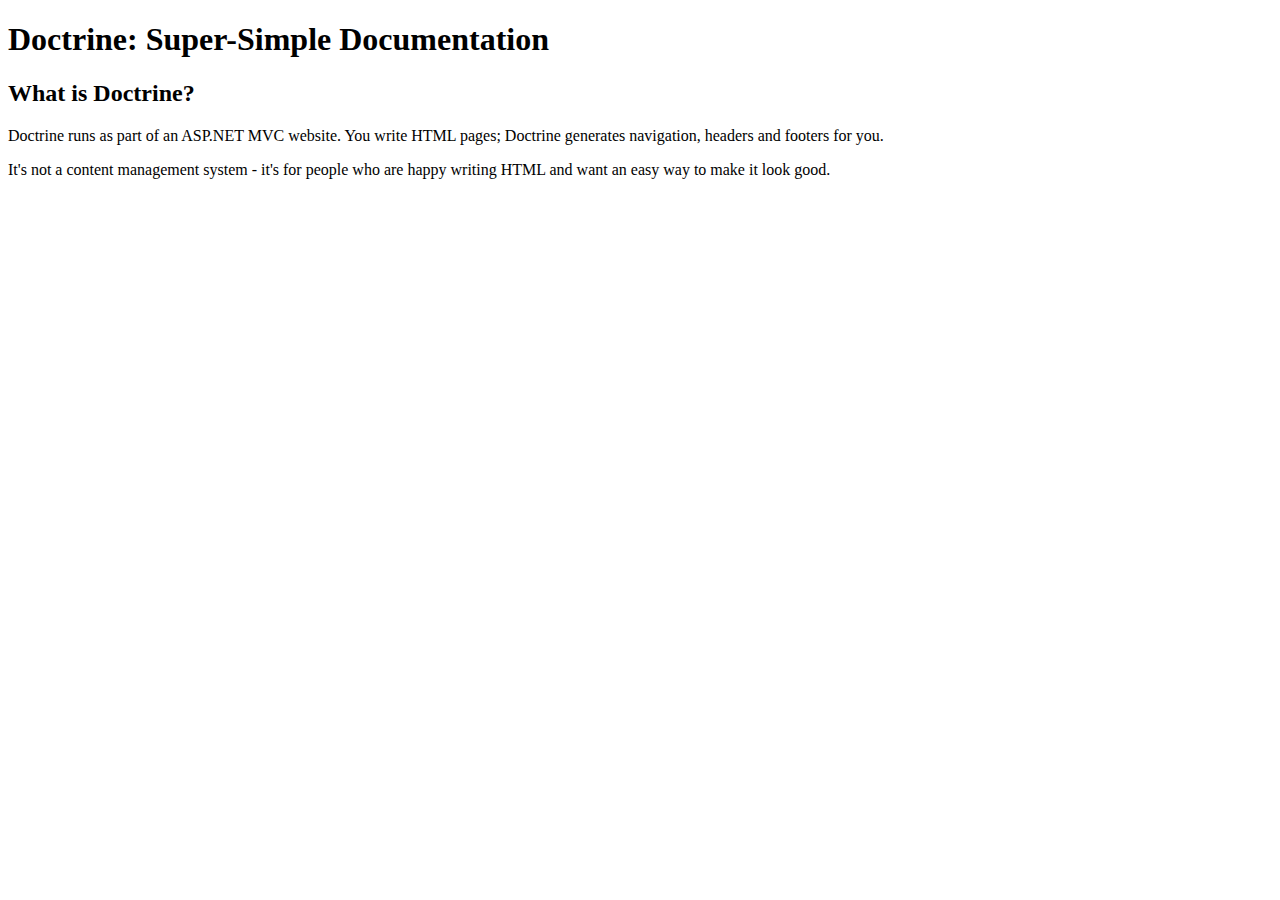
<file: src/ExampleWebsite/Pages/index.html>
﻿<!DOCTYPE html>
<html>
<head>
    <meta name="sort" value="0010" />
    <title>Overview</title>
    <meta charset="utf-8" />
</head>
<body>
    <h1>Doctrine: Super-Simple Documentation</h1>
    <h2 name="h2-getting-started">What is Doctrine?</h2>
    <p>Doctrine runs as part of an ASP.NET MVC website. You write HTML pages; Doctrine generates navigation, headers and footers for you.</p>
    <p>It's not a content management system - it's for people who are happy writing HTML and want an easy way to make it look good.</p>
</body>
</html>
</file>
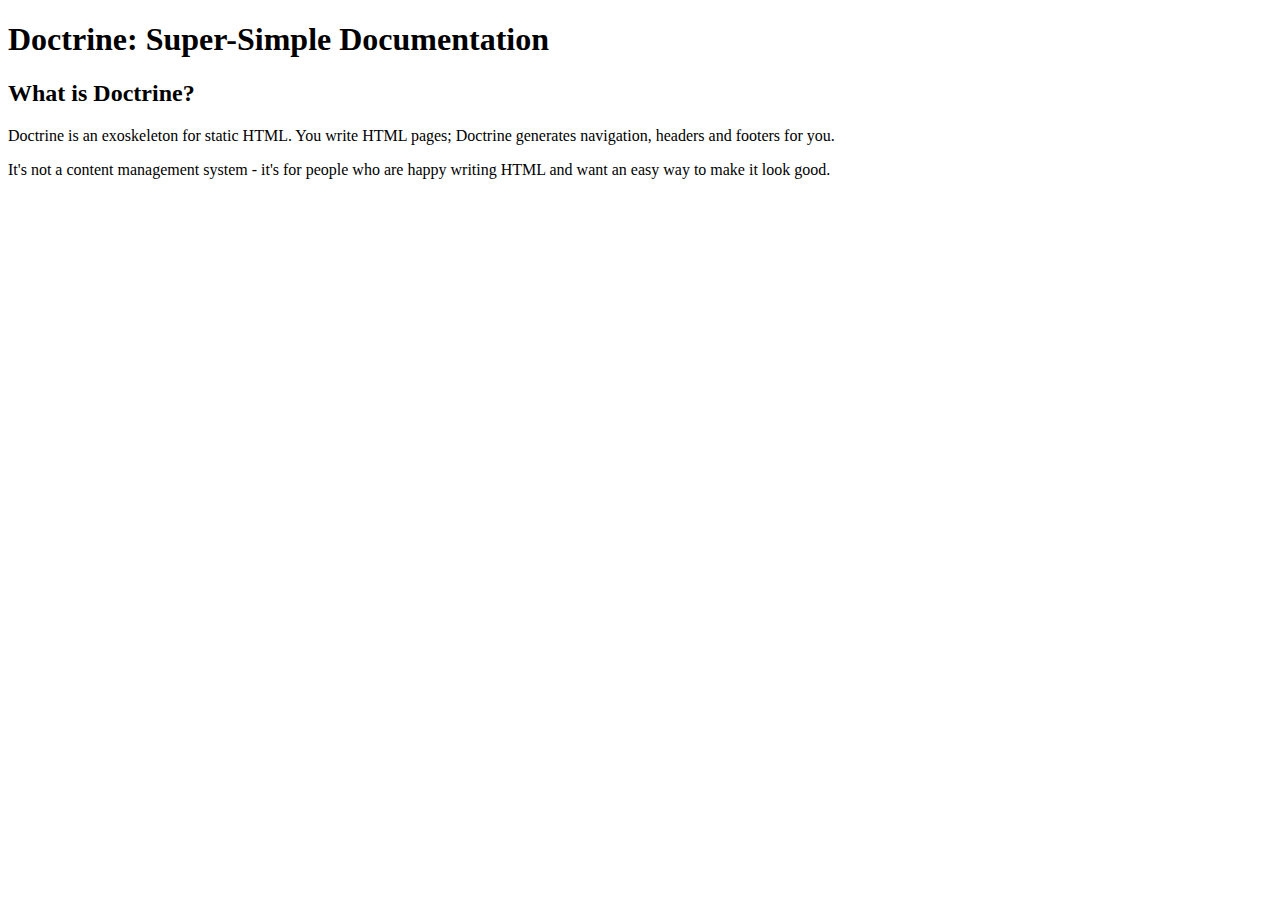
<file: src/ExampleWebsite/wwwroot/pages/index.html>
﻿<!DOCTYPE html>
<html>
<head>
    <meta name="sort" value="0010" />
    <title>Overview</title>
    <meta charset="utf-8" />
</head>
<body>
    <h1>Doctrine: Super-Simple Documentation</h1>
    <h2 name="h2-getting-started">What is Doctrine?</h2>
    <p>
        Doctrine is an exoskeleton for static HTML. You write HTML pages; Doctrine generates
        navigation, headers and footers for you.
    </p>
    <p>
        It's not a content management system - it's for people who are happy writing HTML
        and want an easy way to make it look good.
    </p>
</body>
</html>
</file>
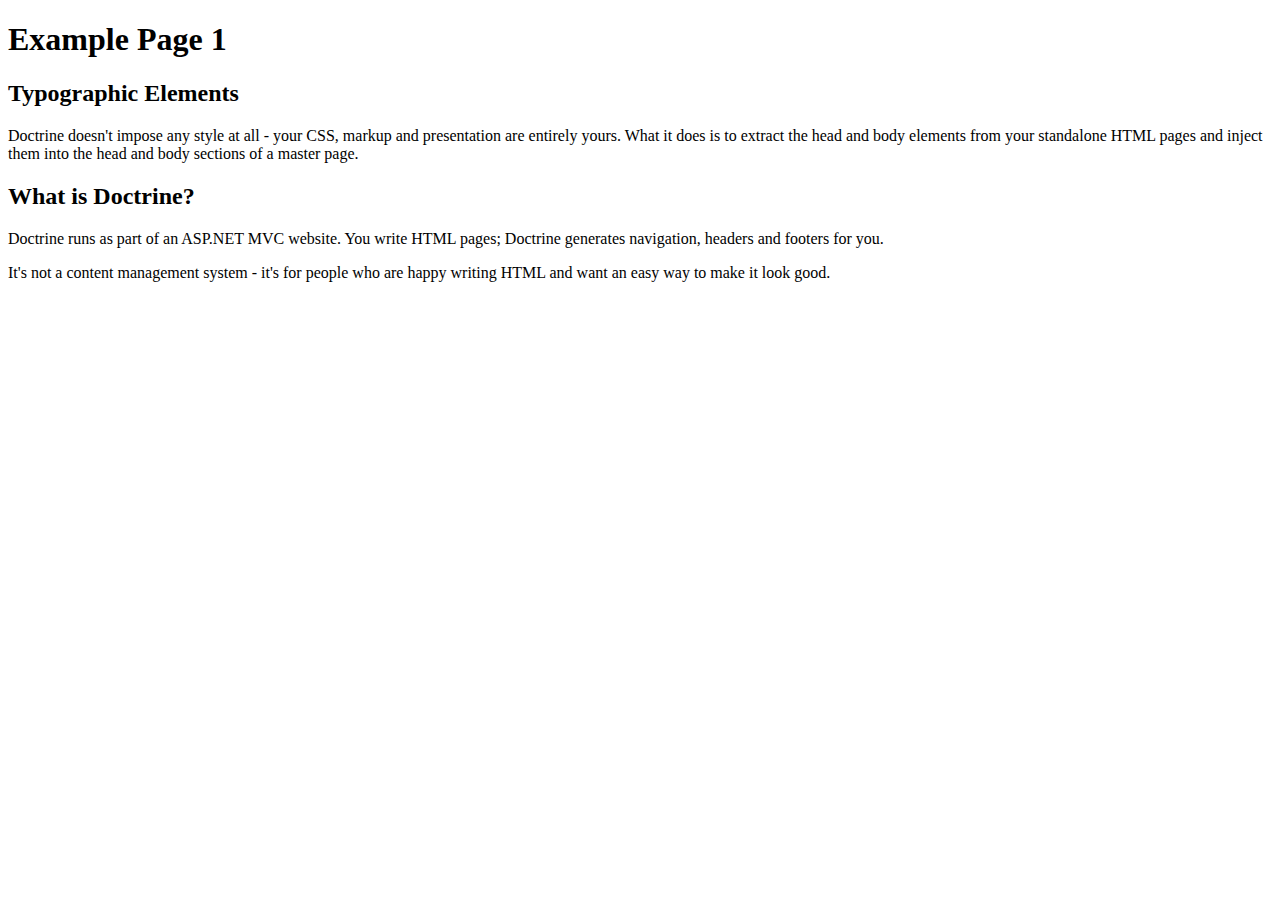
<file: src/ExampleWebsite/Pages/example-1.html>
﻿<!DOCTYPE html>
<html>
<head>
    <meta name="sort" value="0030" />
    <title>Example Page 1</title>
    <meta charset="utf-8"/>
</head>
<body>
    <h1>Example Page 1</h1>
    <h2>Typographic Elements</h2>
    <p>Doctrine doesn't impose any style at all - your CSS, markup and presentation are entirely yours. What it does is to extract the head and body elements from your standalone HTML pages and inject them into the head and body sections of a master page.</p>
    <h2 name="h2-getting-started">What is Doctrine?</h2>
    <p>Doctrine runs as part of an ASP.NET MVC website. You write HTML pages; Doctrine generates navigation, headers and footers for you.</p>
    <p>It's not a content management system - it's for people who are happy writing HTML and want an easy way to make it look good.</p>
</body>
</html>
</file>
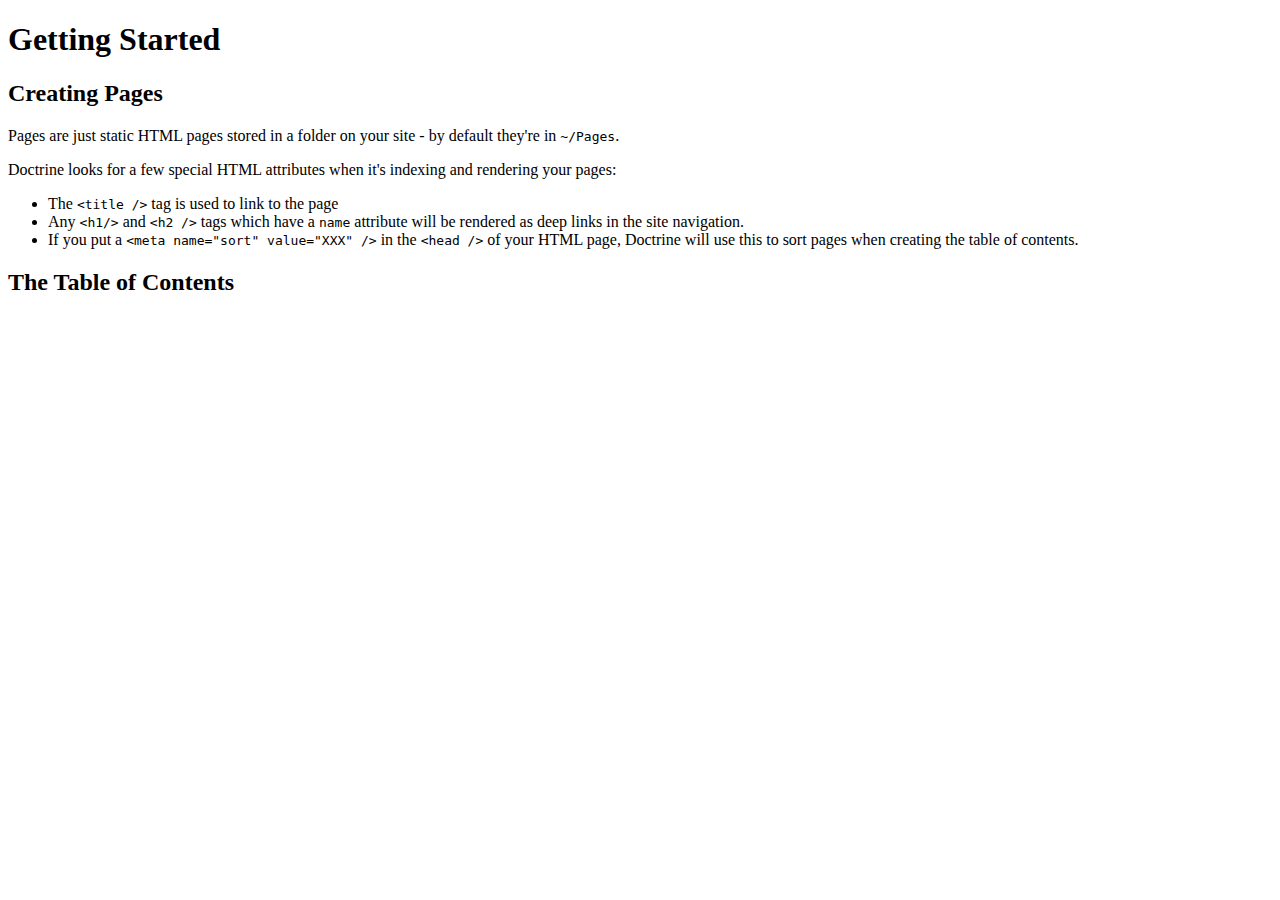
<file: src/ExampleWebsite/Pages/getting-started.html>
﻿<!DOCTYPE html>
<html>
<head>
    <meta name="sort" value="0020" />
    <title>Getting Started</title>
    <meta charset="utf-8" />
</head>
<body>
    <h1>Getting Started</h1>
    <h2 name="h2-creating-pages">Creating Pages</h2>
    <p>
        Pages are just static HTML pages stored in a folder on your site - by default they're in <code>~/Pages</code>.
    </p>
    <p>Doctrine looks for a few special HTML attributes when it's indexing and rendering your pages:</p>
    <ul>
        <li>The <code>&lt;title /&gt;</code> tag is used to link to the page</li>
        <li>Any <code>&lt;h1/&gt;</code> and <code>&lt;h2 /&gt;</code> tags which have a <code>name</code> attribute will be rendered as deep links in the site navigation.</li>
        <li>
            If you put a <code>&lt;meta name="sort" value="XXX" /&gt;</code> in the <code>&lt;head /&gt;</code> of your HTML page,
            Doctrine will use this to sort pages when creating the table of contents.
        </li>
    </ul>
    <h2 name="h2-controlling-table-of-contents">The Table of Contents</h2>
</body>
</html>
</file>
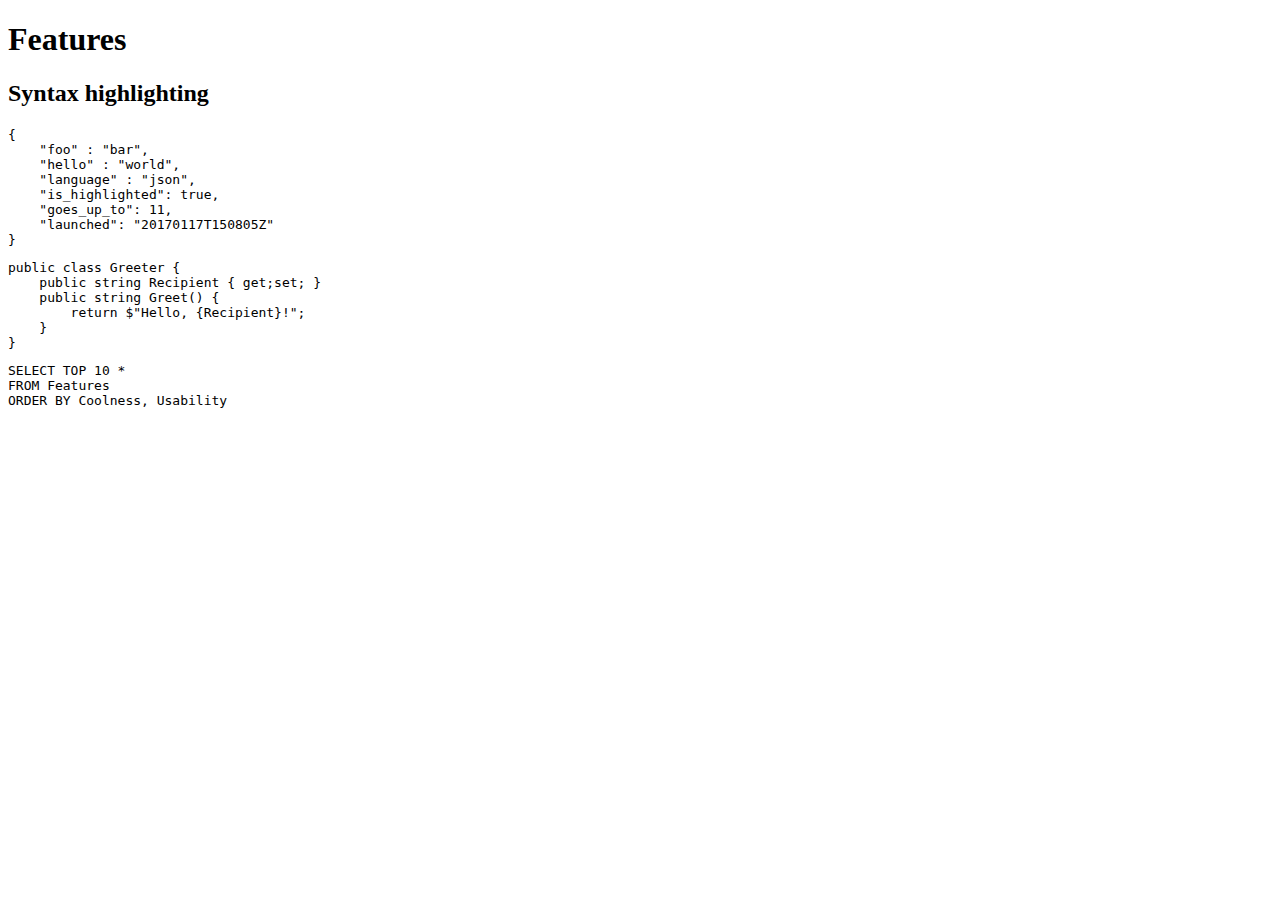
<file: src/ExampleWebsite/wwwroot/pages/features.html>
﻿<!DOCTYPE html>
<html>
<head>
    <meta name="sort" value="0010" />
    <title>Features</title>
    <meta charset="utf-8" />
</head>
<body>
    <h1>Features</h1>
    <h2 id="h2-syntax-highlighting">Syntax highlighting</h2>

<pre><code>{
    "foo" : "bar",
    "hello" : "world",
    "language" : "json",
    "is_highlighted": true,
    "goes_up_to": 11,
    "launched": "20170117T150805Z"
}</code></pre>

<pre><code>public class Greeter {
    public string Recipient { get;set; }
    public string Greet() {
        return $"Hello, {Recipient}!";
    }
}</code></pre>

<pre><code>SELECT TOP 10 *
FROM Features
ORDER BY Coolness, Usability</code></pre>
</body>
</html>
</file>
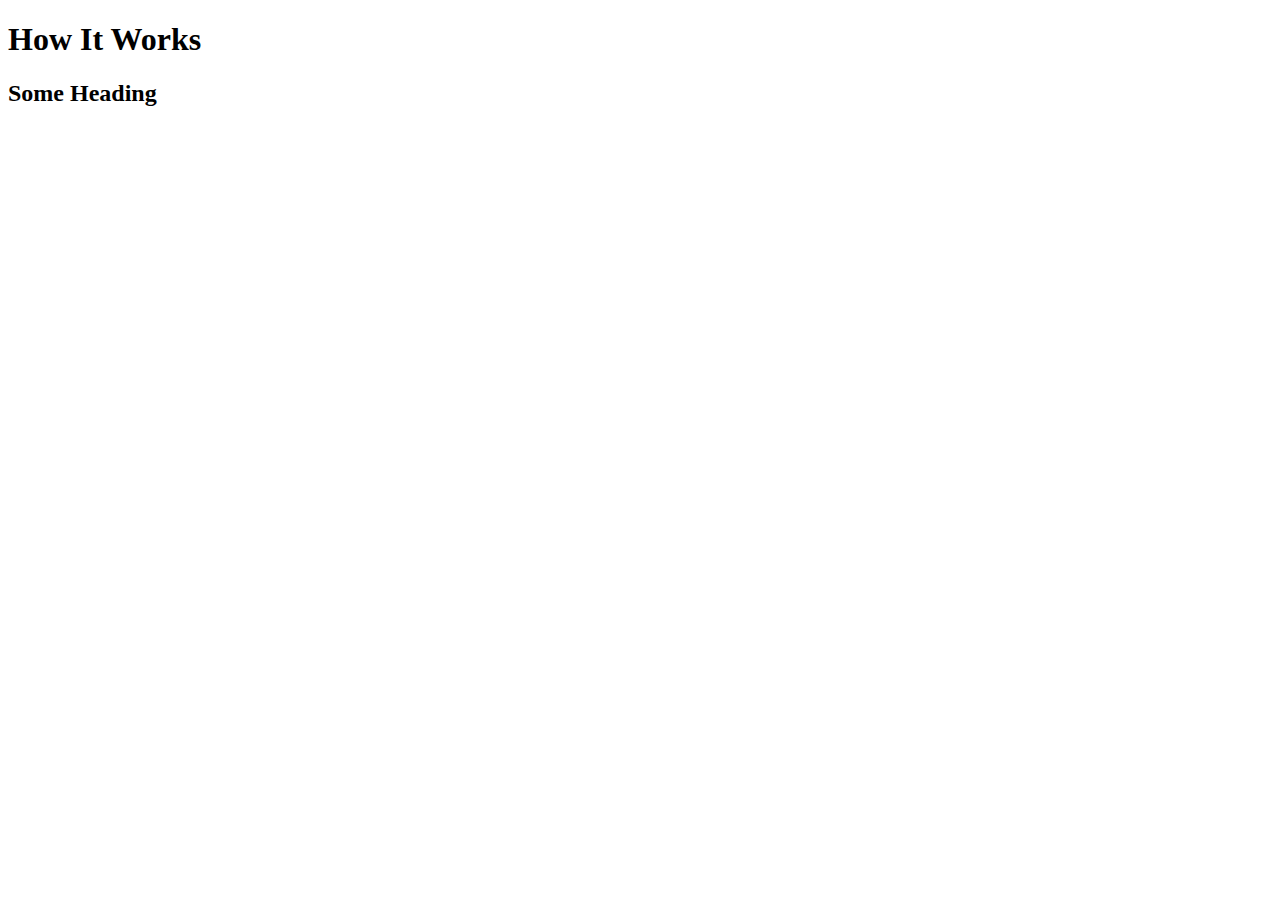
<file: src/ExampleWebsite/wwwroot/pages/how-it-works.html>
﻿<!DOCTYPE html>
<html>
<head>
    <meta charset="utf-8" />
    <title>How It Works</title>
</head>
<body>
    <h1 id="how-it-works">How It Works</h1>
    <h2 id="h2-some-heading">Some Heading</h2>
</body>
</html>
</file>
